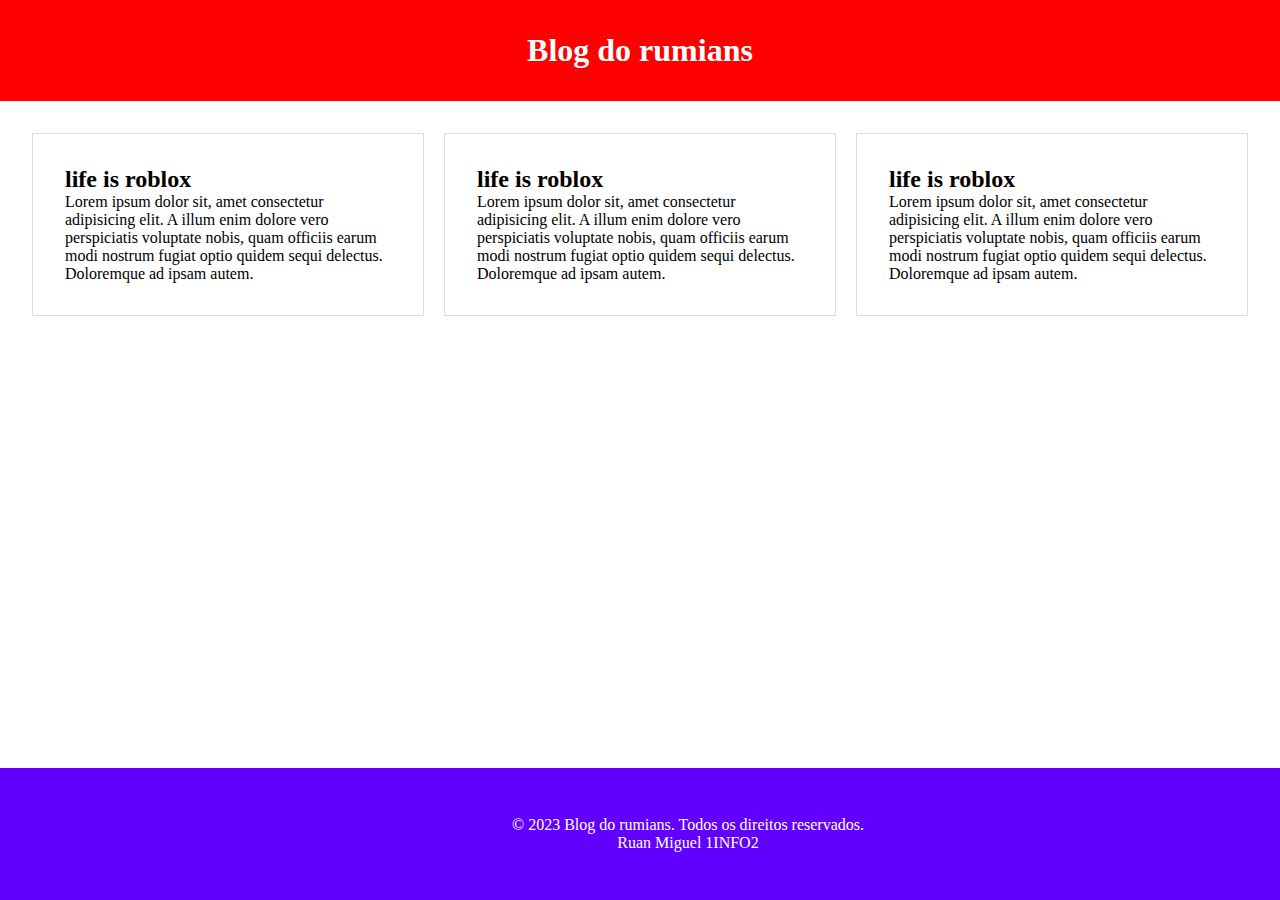
<file: Blog Flex-Box/index.html>
<!DOCTYPE html>
<html lang="pt-br">

<head>
    <meta charset="UTF-8">
    <meta name="viewport" content="width=device-width, initial-scale=1.0">
    <title>Blog Flex</title>
    <link rel="stylesheet" href="css.css">
</head>

<body>
    <header class="cabeçalho">
        <h1>Blog do rumians</h1>
    </header>
    <main class="flex">
        <article class="flex-itens">
            <h2>life is roblox</h2>
            <p>Lorem ipsum dolor sit, amet consectetur adipisicing elit. A illum enim dolore vero perspiciatis voluptate nobis, quam officiis earum modi nostrum fugiat optio quidem sequi delectus. Doloremque ad ipsam autem.</p>
        </article>
        <article class="flex-itens">
            <h2>life is roblox</h2>
            <p>Lorem ipsum dolor sit, amet consectetur adipisicing elit. A illum enim dolore vero perspiciatis voluptate nobis, quam officiis earum modi nostrum fugiat optio quidem sequi delectus. Doloremque ad ipsam autem.</p>
        </article>
        <article class="flex-itens">
            <h2>life is roblox</h2>
            <p>Lorem ipsum dolor sit, amet consectetur adipisicing elit. A illum enim dolore vero perspiciatis voluptate nobis, quam officiis earum modi nostrum fugiat optio quidem sequi delectus. Doloremque ad ipsam autem.</p>
        </article>
    </main>
    <footer>
        <p>&copy; 2023 Blog do rumians. Todos os direitos reservados.</p>
        <p>Ruan Miguel 1INFO2</p>
    </footer>
</body>

</html>
</file>
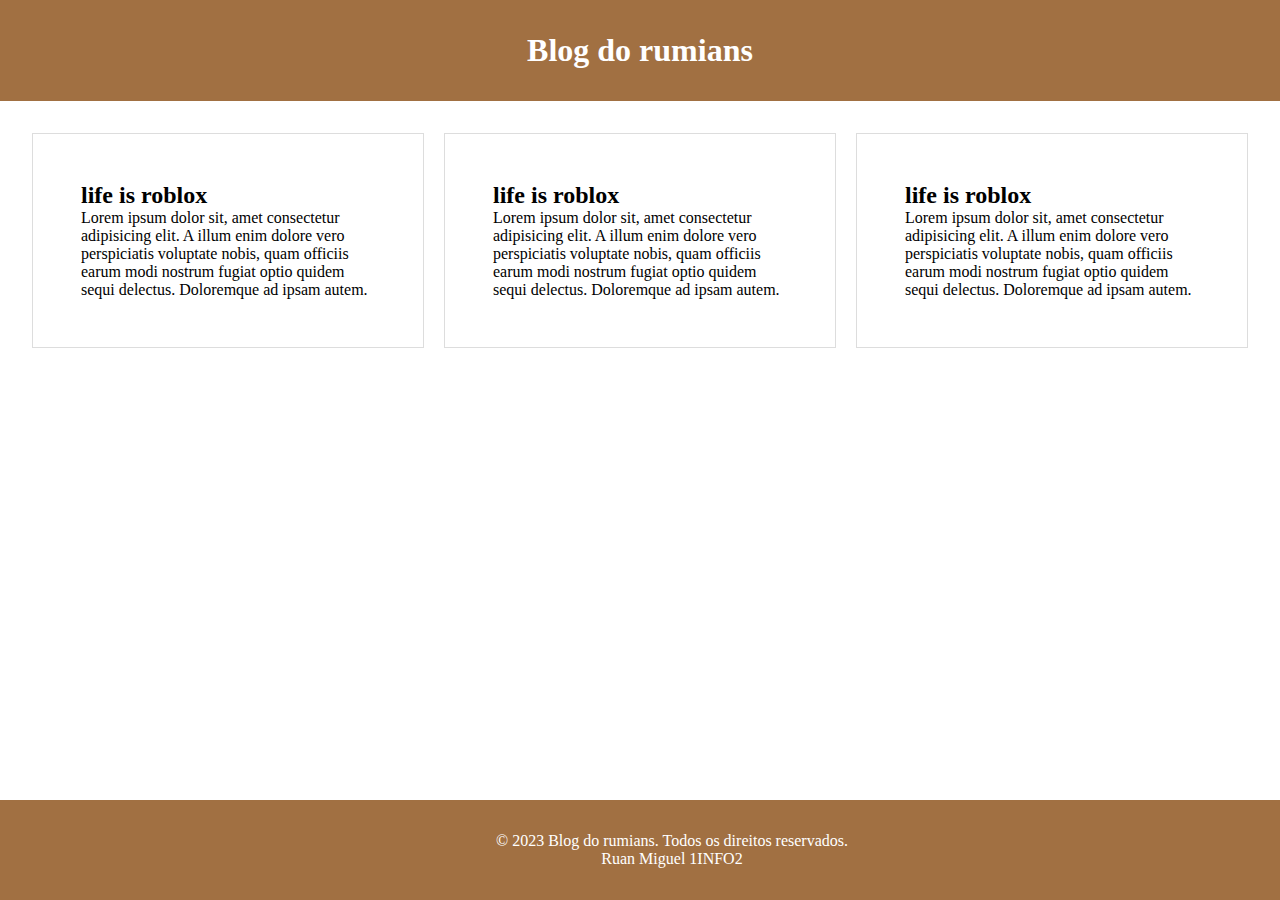
<file: Blog Grid/index.html>
<!DOCTYPE html>
<html lang="pt-br">

<head>
    <meta charset="UTF-8">
    <meta name="viewport" content="width=device-width, initial-scale=1.0">
    <title>Blog grid</title>
    <link rel="stylesheet" href="css.css">
</head>

<body>
    <header class="cabeçalho">
        <h1>Blog do rumians</h1>
    </header>
    <main class="grid">
        <article class="grid-itens">
            <h2>life is roblox</h2>
            <p>Lorem ipsum dolor sit, amet consectetur adipisicing elit. A illum enim dolore vero perspiciatis voluptate nobis, quam officiis earum modi nostrum fugiat optio quidem sequi delectus. Doloremque ad ipsam autem.</p>
        </article>
        <article class="grid-itens">
            <h2>life is roblox</h2>
            <p>Lorem ipsum dolor sit, amet consectetur adipisicing elit. A illum enim dolore vero perspiciatis voluptate nobis, quam officiis earum modi nostrum fugiat optio quidem sequi delectus. Doloremque ad ipsam autem.</p>
        </article>
        <article class="grid-itens">
            <h2>life is roblox</h2>
            <p>Lorem ipsum dolor sit, amet consectetur adipisicing elit. A illum enim dolore vero perspiciatis voluptate nobis, quam officiis earum modi nostrum fugiat optio quidem sequi delectus. Doloremque ad ipsam autem.</p>
        </article>
    </main>
    <footer>
        <p>&copy; 2023 Blog do rumians. Todos os direitos reservados.</p>
        <p>Ruan Miguel 1INFO2</p>
    </footer>
</body>

</html>
</file>
<file: Blog Flex-Box/css.css>
* {
    margin: 0;
    padding: 0;

}

.cabeçalho {
    background-color: #ff0000;
    color: #fff;
    text-align: center;
    padding: 2rem;
}

.flex {
    display: flex;
    flex-wrap: wrap;
    gap: 20px;
    padding:2rem;
}

.flex-itens {
    flex: 1;
    border: 1px solid #ddd;
    padding: 2rem;
    min-width: 265px;
}

footer {
    background-color: #6200ff;
    color: #fff;
    text-align: center;
    padding: 3rem;
    position: fixed;
    bottom: 0;
    width: 100%;
}
</file>
<file: Blog Grid/css.css>
* {
    margin: 0;
    padding: 0;

}

.cabeçalho {
    background-color: #a17042;
    color: #fff;
    text-align: center;
    padding: 2rem;
}

.grid {
    display: grid;
    grid-template-columns: repeat(auto-fit, minmax(300px, 1fr));
    gap: 20px;
    padding: 2rem;
}

.grid-itens {
    border: 1px solid #ddd;
    padding: 3rem;
}

footer {
    background-color: #a17042;
    color: #fff;
    text-align: center;
    padding: 2rem;
    position: fixed;
    bottom: 0;
    width: 100%;
}
</file>
